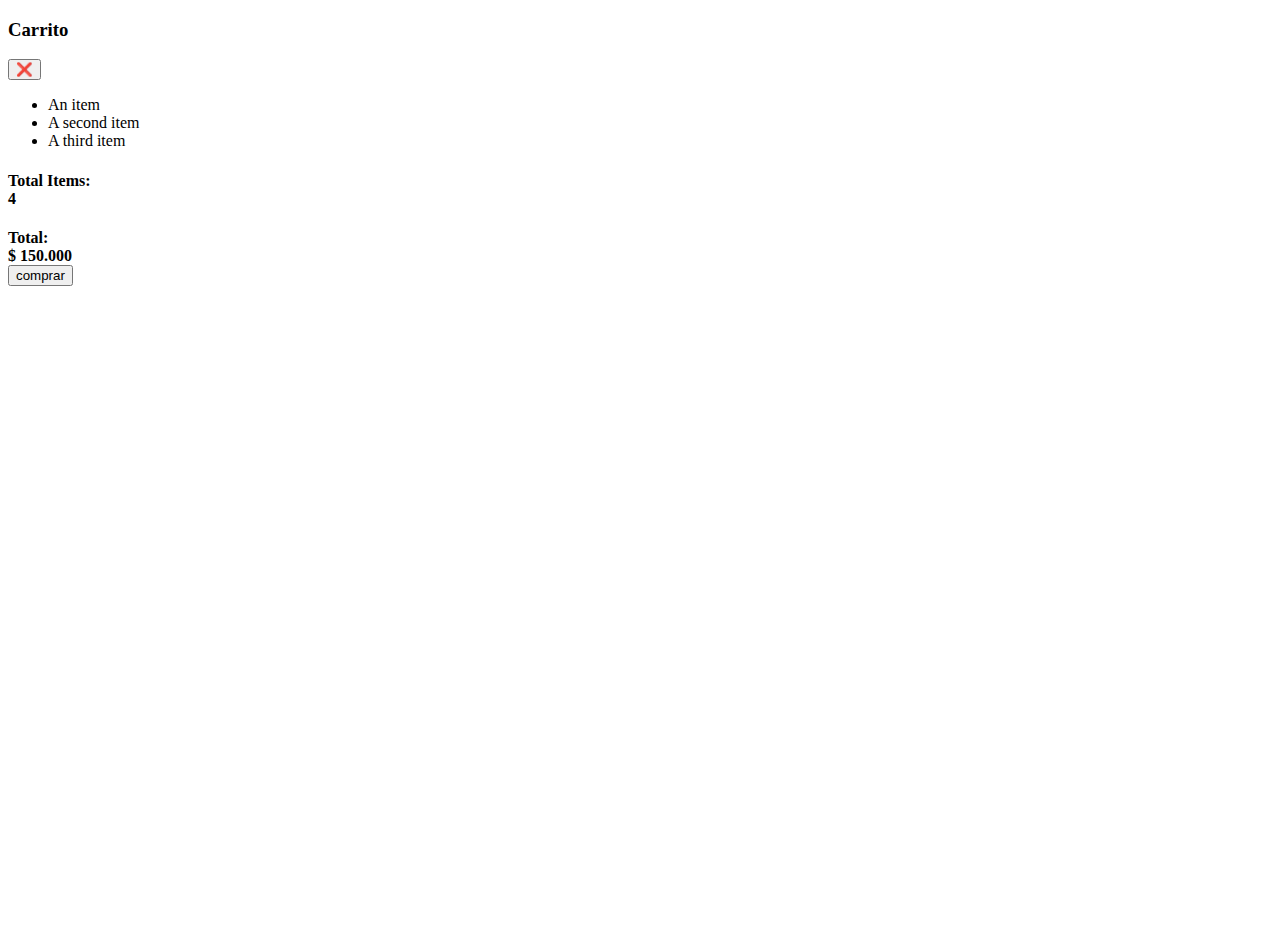
<file: HTML/cart.html>
<!DOCTYPE html>
<html lang="es">
<head>
    <meta charset="UTF-8">
    <meta name="viewport" content="width=device-width, initial-scale=1.0">
    <title>Cart</title>
    <link href="https://cdn.jsdelivr.net/npm/bootstrap@5.3.8/dist/css/bootstrap.min.css" rel="stylesheet" integrity="sha384-sRIl4kxILFvY47J16cr9ZwB07vP4J8+LH7qKQnuqkuIAvNWLzeN8tE5YBujZqJLB" crossorigin="anonymous">
</head>
<body class="" style="height: 100vh;">
    <section class="card w-50 h-100">
        <div class="card-header d-flex gap-3 justify-content-between"> 
            <h3>Carrito</h3>
            <button class="btn">❌</button>
        </div>
        <div class="card-body">
           <ul class="list-group list-group-flush">
                <li class="list-group-item">An item</li>
                <li class="list-group-item">A second item</li>
                <li class="list-group-item">A third item</li>
            </ul>
        </div>
        <div class="card-footer d-flex flex-column gap-3">
            <h4 class="d-flex justify-content-between">
                <div class="">Total Items: </div>
                <div class="">4</div>
            </h4>
            <h4 class="d-flex justify-content-between">
                <div class="">Total:  </div>
                <div class="">$ 150.000</div>
                <button class="btn btn-primary">comprar</button>
            </h4>
        </div>
    </section>
</body>
</html>
</file>
